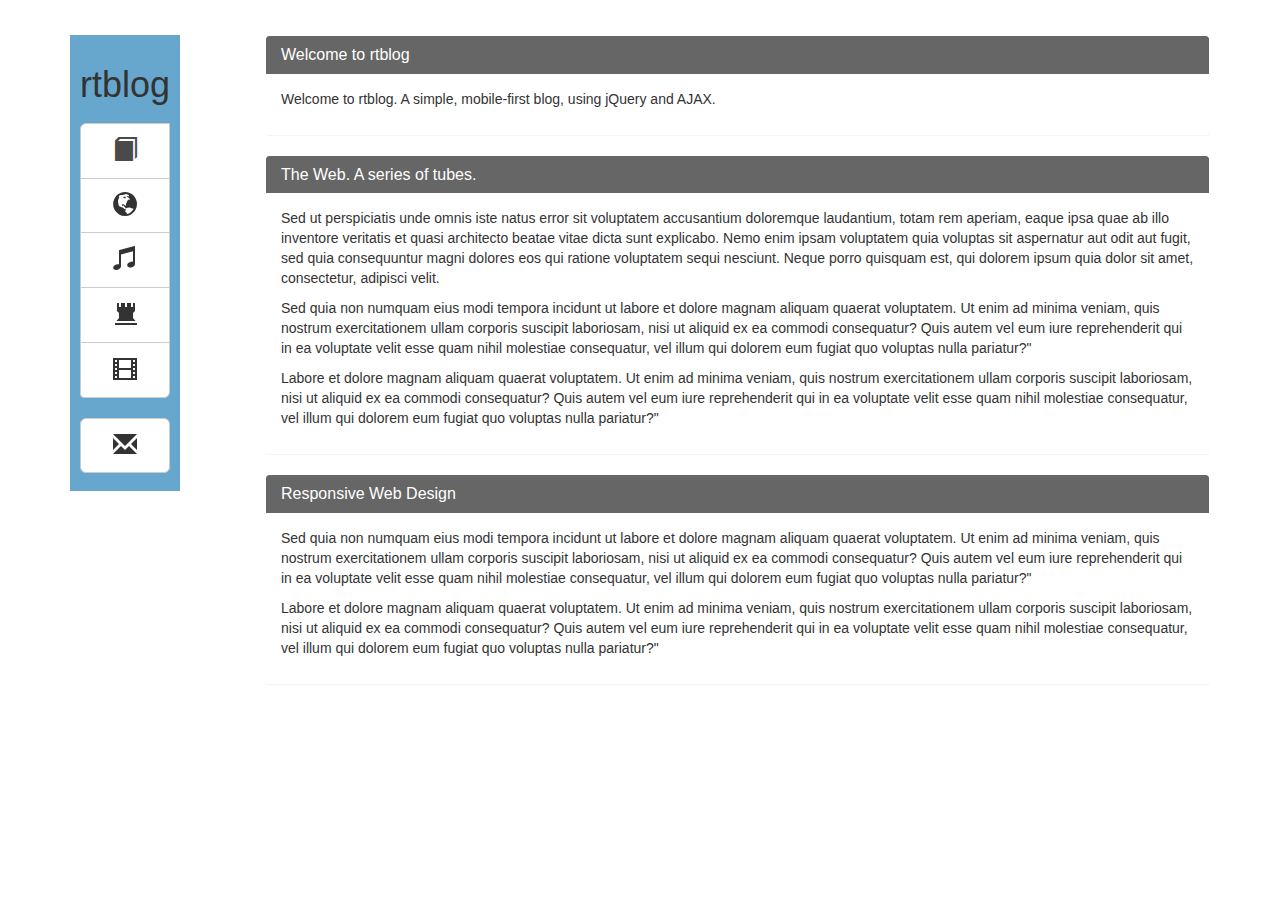
<file: index.html>
<!DOCTYPE html>
<html lang="en">
<head>
<meta charset="utf-8">
<title>rtblog</title>
<meta name="viewport" content="width=device-width, initial-scale=1.0">
<meta name="description" content="">
<meta name="author" content="Robert Thomas">
<link rel='stylesheet' type='text/css' href='http://fonts.googleapis.com/css?family=Open+Sans'>
<link href="css/style.css" rel="stylesheet">
<link href="css/normalize.css" rel="stylesheet">
<link href="css/bootstrap.min.css" rel="stylesheet">
<!--[if lt IE 9]>
	<script src="http://html5shiv.googlecode.com/svn/trunk/html5.js"></script>
	<script src="js/respond.min.js"></script>
<![endif]-->

<style>
	html {overflow-y: scroll;}
</style>

</head>

<body>

<div class="container">
	<div class="row">
		<div class="col-sm-3 col-md-2">
			<div class="fixed-md">
				<div class="bgblue padding10 mbottom24">
					<div class="row mbottom8">
						<div class="visible-xs">
							<div class="col-xs-3"></div>
						</div>
						<div class="col-xs-6 col-sm-12">
							<h1 class="text-center">rtblog</h1>
						</div>
					</div>
					<div class="row">
						<div id="buttons" class="col-md-12">
							<div class="visible-xs" style="width: 100%;">
								<div class="btn-group btn-group-justified">
									<button data-id="journal" type="button" class="btn btn-lg btn-default btn-journal">
										<span class="glyphicon glyphicon-book"></span>
									</button>
									<button data-id="web" type="button" class="btn btn-lg btn-default btn-web">
										<span class="glyphicon glyphicon-globe"></span>
									</button>
									<button data-id="music" type="button" class="btn btn-lg btn-default btn-music">
										<span class="glyphicon glyphicon-music"></span>
									</button>
									<button data-id="games" type="button" class="btn btn-lg btn-default btn-games">
										<span class="glyphicon glyphicon-tower"></span>
									</button>
									<button data-id="movies" type="button" class="btn btn-lg btn-default btn-movies">
										<span class="glyphicon glyphicon-film"></span>
									</button>
									<button data-id="contact" type="button" class="btn btn-lg btn-default btn-contact">
										<span class="glyphicon glyphicon-envelope"></span>
									</button>
								</div>
							</div><!--/visible-xs-->
							<div class="hidden-xs">
								<div class="btn-group btn-group-vertical" style="width: 100%;">
									<button data-id="journal" type="button" class="btn btn-lg btn-default btn-journal">
										<span class="glyphicon glyphicon-book"></span>
									</button>
									<button data-id="web" type="button" class="btn btn-lg btn-default btn-web">
										<span class="glyphicon glyphicon-globe"></span>
									</button>
									<button data-id="music" type="button" class="btn btn-lg btn-default btn-music">
										<span class="glyphicon glyphicon-music"></span>
									</button>
									<button data-id="games" type="button" class="btn btn-lg btn-default btn-games">
										<span class="glyphicon glyphicon-tower"></span>
									</button>
									<button data-id="movies" type="button" class="btn btn-lg btn-default btn-movies">
										<span class="glyphicon glyphicon-film"></span>
									</button>
								</div>
							</div><!--/buttons/visible-xs-->
						</div><!--/col-->
					</div><!--/row-->
					<br>
					<div class="row hidden-xs">
						<div class="col-md-12 mbottom8">
							<button data-id="contact" type="button" class="btn btn-lg btn-default btn-contact" style="width: 100%;">
								<span class="fs24 glyphicon glyphicon-envelope"></span>
							</button>
						</div>
					</div>
				</div><!--/bgblue-->
			</div><!--/fixed-->
		</div><!--/col-->
		<div class="col-sm-9 col-md-10">
			<div class="visible-xs">
				<br><br>
			</div>
			<div class="row">
				<div id="content">
					<div id="journal" class="scroll-pane">
						<div class="col-md-12">
							<div class="panel-group">
								<div class="panel">
									<div class="panel-heading bggray">
										<h4 class="panel-title white fs18">Welcome to rtblog</h4>
									</div>
									<div class="panel-body">
										<p>Welcome to rtblog. A simple, mobile-first blog, using jQuery and AJAX.</p>
									</div>
								</div><!--/panel--><br>
								<div class="panel">
									<div class="panel-heading bggray">
										<h4 class="panel-title white fs18">The Web. A series of tubes.</h4>
									</div>
									<div class="panel-body">
										<p>
											Sed ut perspiciatis unde omnis iste natus error sit voluptatem accusantium doloremque laudantium, totam rem aperiam, eaque ipsa quae ab illo inventore veritatis et quasi architecto beatae vitae dicta sunt explicabo. Nemo enim ipsam voluptatem quia voluptas sit aspernatur aut odit aut fugit, sed quia consequuntur magni dolores eos qui ratione voluptatem sequi nesciunt. Neque porro quisquam est, qui dolorem ipsum quia dolor sit amet, consectetur, adipisci velit.
										</p>
										<p>
											Sed quia non numquam eius modi tempora incidunt ut labore et dolore magnam aliquam quaerat voluptatem. Ut enim ad minima veniam, quis nostrum exercitationem ullam corporis suscipit laboriosam, nisi ut aliquid ex ea commodi consequatur? Quis autem vel eum iure reprehenderit qui in ea voluptate velit esse quam nihil molestiae consequatur, vel illum qui dolorem eum fugiat quo voluptas nulla pariatur?"
										</p>
										<p>
											Labore et dolore magnam aliquam quaerat voluptatem. Ut enim ad minima veniam, quis nostrum exercitationem ullam corporis suscipit laboriosam, nisi ut aliquid ex ea commodi consequatur? Quis autem vel eum iure reprehenderit qui in ea voluptate velit esse quam nihil molestiae consequatur, vel illum qui dolorem eum fugiat quo voluptas nulla pariatur?"
										</p>
									</div>
								</div><!--/panel--><br>
								<div class="panel">
									<div class="panel-heading bggray">
										<h4 class="panel-title white fs18">Responsive Web Design</h4>
									</div>
									<div class="panel-body">
										<p>
											Sed quia non numquam eius modi tempora incidunt ut labore et dolore magnam aliquam quaerat voluptatem. Ut enim ad minima veniam, quis nostrum exercitationem ullam corporis suscipit laboriosam, nisi ut aliquid ex ea commodi consequatur? Quis autem vel eum iure reprehenderit qui in ea voluptate velit esse quam nihil molestiae consequatur, vel illum qui dolorem eum fugiat quo voluptas nulla pariatur?"
										</p>
										<p>
											Labore et dolore magnam aliquam quaerat voluptatem. Ut enim ad minima veniam, quis nostrum exercitationem ullam corporis suscipit laboriosam, nisi ut aliquid ex ea commodi consequatur? Quis autem vel eum iure reprehenderit qui in ea voluptate velit esse quam nihil molestiae consequatur, vel illum qui dolorem eum fugiat quo voluptas nulla pariatur?"
										</p>
									</div>
								</div><!--/panel--><br>
							</div><!--/panel-group-->
						</div><!--/col-->
					</div><!--/journal-->
				</div><!--/content-->
			</div><!--/row-->
		</div><!--/col-->
	</div><!--/row-->
</div><!--/container-->


<script src="http://code.jquery.com/jquery-1.11.0.min.js"></script>
<script src="js/bootstrap.min.js"></script>
<script src="js/testscripts.js"></script>

</body>
</html>
</file>
<file: css/style.css>
body { background: #F0F0F0; padding-top: 35px; padding-bottom: 40px; }
/* Text Styles */
	.white {color: #FFFFFF;}
	.gray {color: #333333;}
	.gray2 {color: #555555;}
	.blue {color: #67A7CD;}
	.fs12 { font-size: 12px;}
	.fs15 {font-size: 15px;}
	.fs16 {font-size: 16px;}
	.fs17 {font-size: 17px;}
	.fs18 {font-size: 18px;}
	.fs20 {font-size: 20px;}
	.fs22 {font-size: 22px;}
	.fs24 {font-size: 24px;}
	.fs36 {font-size: 36px;}
	.fs50 {font-size: 50px;}
	.fs60 {font-size: 60px;}
	.bold {font-weight: bold;}
/* Text Styles */
/* Background */
	.bgblue {background: #67A7CD;}
	.bgwhite {background: #FFFFFF;}
	.panel-heading.bggray {background: #666666;}
	.shadow {
		-moz-box-shadow:    3px 3px 3px 3px #ccc;
		-webkit-box-shadow: 3px 3px 3px 3px #ccc;
		box-shadow:         3px 3px 3px 3px #ccc;
	}
	.border-rad {border-radius: 6px;}
	.gradient-blue {}
/* Background */
/* Margins */
	.mtop4 {margin-top: 4px;}
	.mtop8 {margin-top: 8px;}
	.mtop12 {margin-top: 12px;}
	.mtop16 {margin-top: 16px;}
	.mtop20 {margin-top: 20px;}
	.mbottom4 {margin-bottom: 4px;}
	.mbottom8 {margin-bottom: 8px;}
	.mbottom12 {margin-bottom: 12px;}
	.mbottom16 {margin-bottom: 16px;}
	.mbottom24 {margin-bottom: 24px;}
	.mleft0 { margin-left: 0px; }
	.mleft4 {margin-left: 4px;}
	.mleft8 {margin-left: 8px;}
	.mleft12 {margin-left: 12px;}
/* Margins */
/* Padding */
	.padding5 {padding: 5px;}
	.padding10 {padding: 10px;}
	.padding15 {padding: 15px;}
/* Padding */
/* Social buttons fade */
	div.fadehover { position: relative; }
	img.a { position: absolute; left: 0; top: 0; z-index: 10; }
	img.b { position: absolute; left: 0; top: 0; }
/* Social buttons fade */
.hrblue { border-top: 1px solid #67A7CD; border-bottom: 1px solid #67A7CD; }
.centered > img { margin-left: auto; margin-right: auto; display: block; }
.centered img { margin-left: auto; margin-right: auto; display: block; }
.borderb-2blue {border-bottom: 2px solid #67A7CD;}
.border-1gray {border: 1px solid #555555;}
.fixed-md { position: fixed; }

.video-container {position: relative; padding-bottom: 56.25%; padding-top: 30px; height: 0; overflow: hidden;}
.video-container iframe,
.video-container object,
.video-container embed {position: absolute; top: 0; left: 0; width: 100%; height: 100%;}

.btn-group > .btn {font-size: 24px;}

div.btn-group {margin: 0 auto; text-align: center; width: inherit; display: inline-block;}
a {float: left;}

@media (max-width: 767px) { 
	body { padding-top: 0px; } 
	.fixed-md { position: relative; }
	.btn-group-justified > .btn {width: 55px;}
}
</file>
